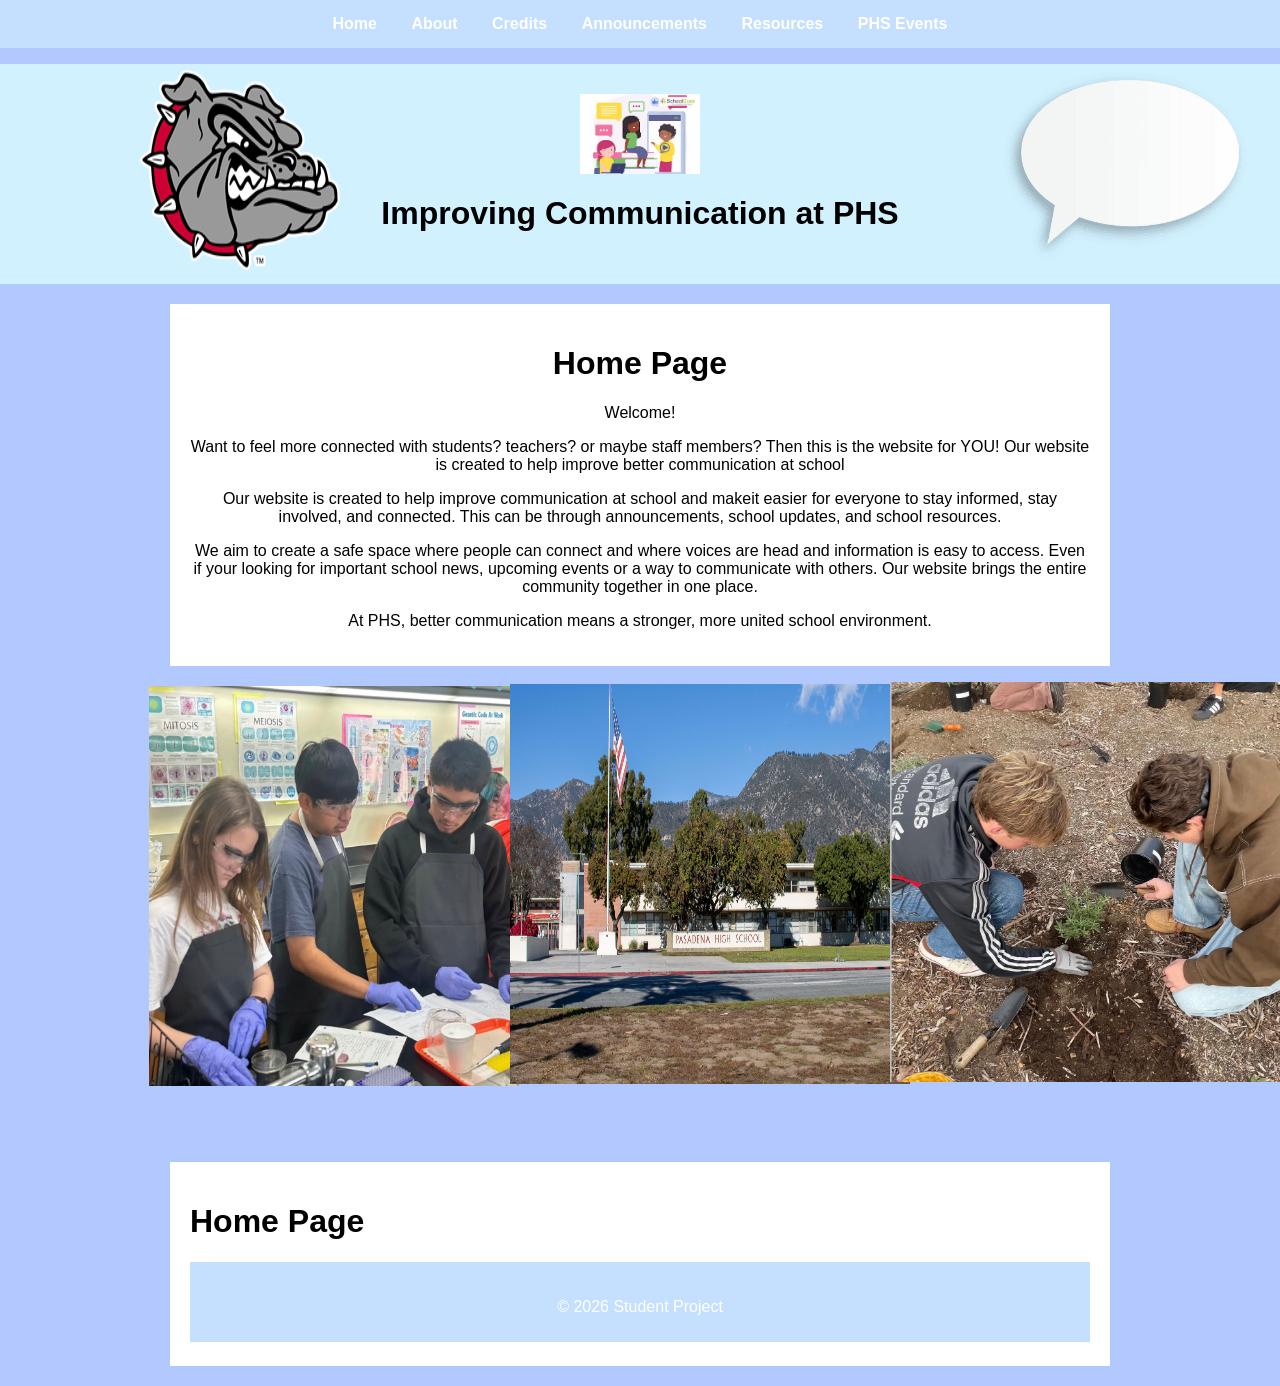
<file: index.html>
<!DOCTYPE html>
<html lang="en">
<head>
  <meta charset="UTF-8">
  <title>Home</title>
  <link rel="stylesheet" href="style.css">
</head>
<body>

<iframe src="nav.html" class="nav-frame"></iframe>

<header class="site-header">
  <div class="logo">
    <img src="logo.jpeg" alt="Our Logo">
    </div>
  <h1>Improving Communication at PHS</h1>
</header>

<main class="content">
  <h1 style="text-align: center;">Home Page</h1>
  <p style="text-align: center;">Welcome!</p>
  <p style="text-align: center;">Want to feel more connected with students? teachers? or maybe staff members? Then this is the website for YOU! Our website is created to help improve better communication at school </p>
  <p style="text-align: center;">Our website is created to help improve communication at school and makeit easier for everyone to stay informed, stay involved, and connected. This can be through announcements, school updates, and school resources.
  <p style="text-align: center;">We aim to create a safe space where people can connect and where voices are head and information is easy to access. Even if your looking for important school news, upcoming events or a way to communicate with others. Our website brings the entire community together in one place. 
  <p style="text-align: center;">At PHS, better communication means a stronger, more united school environment.</p>
</main>

    <div class="picture">
      <img src="picture.jpeg" alt="picture one">
    </div>


    <div class="picture1>">

    <div class="photo">

      <img src="photo.jpeg" alt="picture two">
    </div>

    <div class="photo3">
      <img src="photo3.jpeg" alt="picture three">
    </div>

    <div class="bulldog">
      <img src="bulldog.png" alt="bulldog logo">
    </div>

    <div class="talkbubble">
      <img src="talkbubble.webp" alt="talk logo">
    </div>

  
<main class="content">
  <h1 style=>Home Page</h1>


<iframe src="footer.html" class="footer-frame"></iframe>

</body>
</html>
</file>
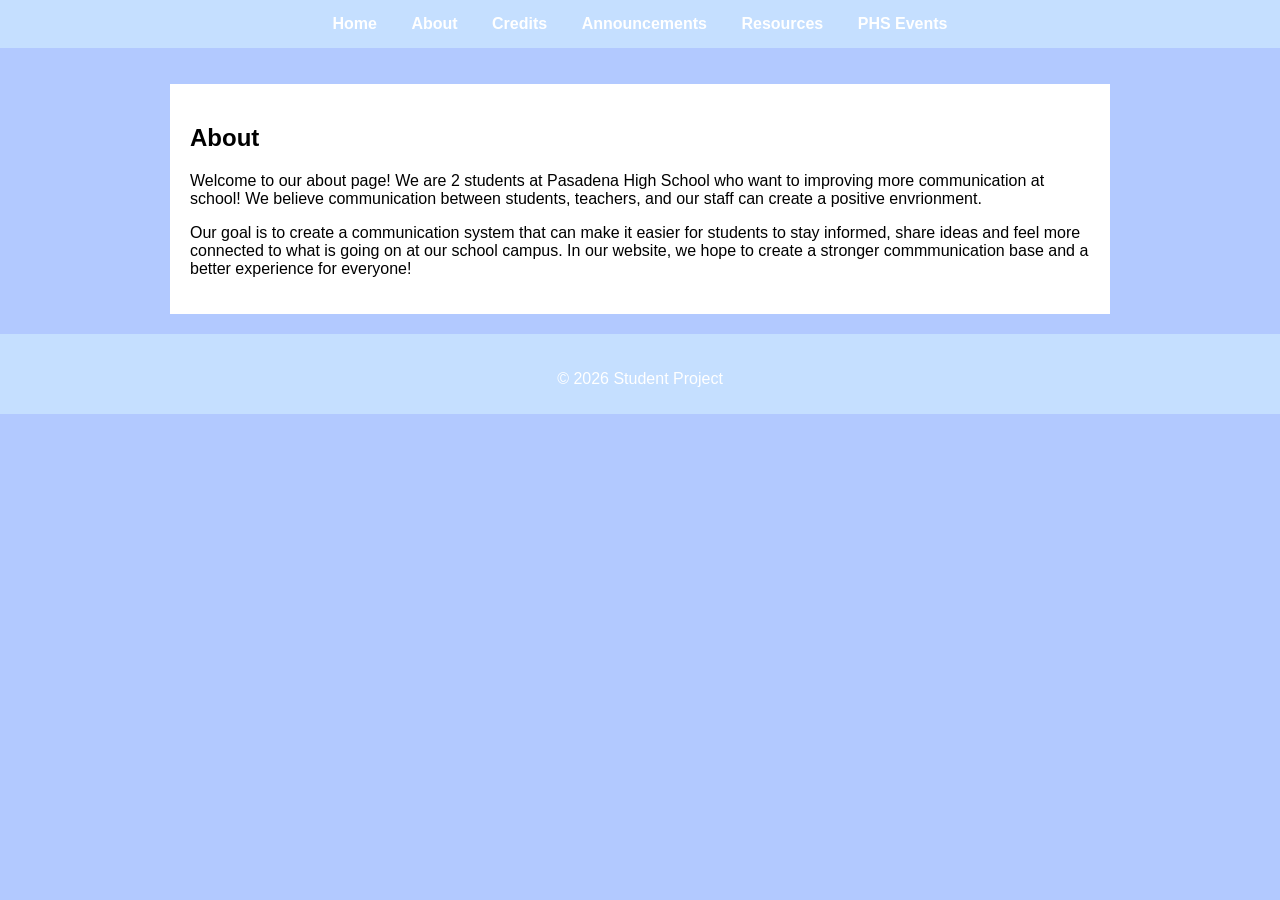
<file: about.html>
<!DOCTYPE html>
<html lang="en">
<head>
  <meta charset="UTF-8">
  <title>About</title>
  <link rel="stylesheet" href="style.css">
</head>
<body>

<iframe src="nav.html" class="nav-frame"></iframe>

<main class="content">
  <h2>About</h2>
  <p>Welcome to our about page! We are 2 students at Pasadena High School who want to improving more communication at school! We believe communication between students, teachers, and our staff can create a positive envrionment. 
  <p>Our goal is to create a communication system that can make it easier for students to stay informed, share ideas and feel more connected to what is going on at our school campus. In our website, we hope to create a stronger commmunication base and a better experience for everyone!
  </p>
</main>

<iframe src="footer.html" class="footer-frame"></iframe>

</body>
</html>
</file>
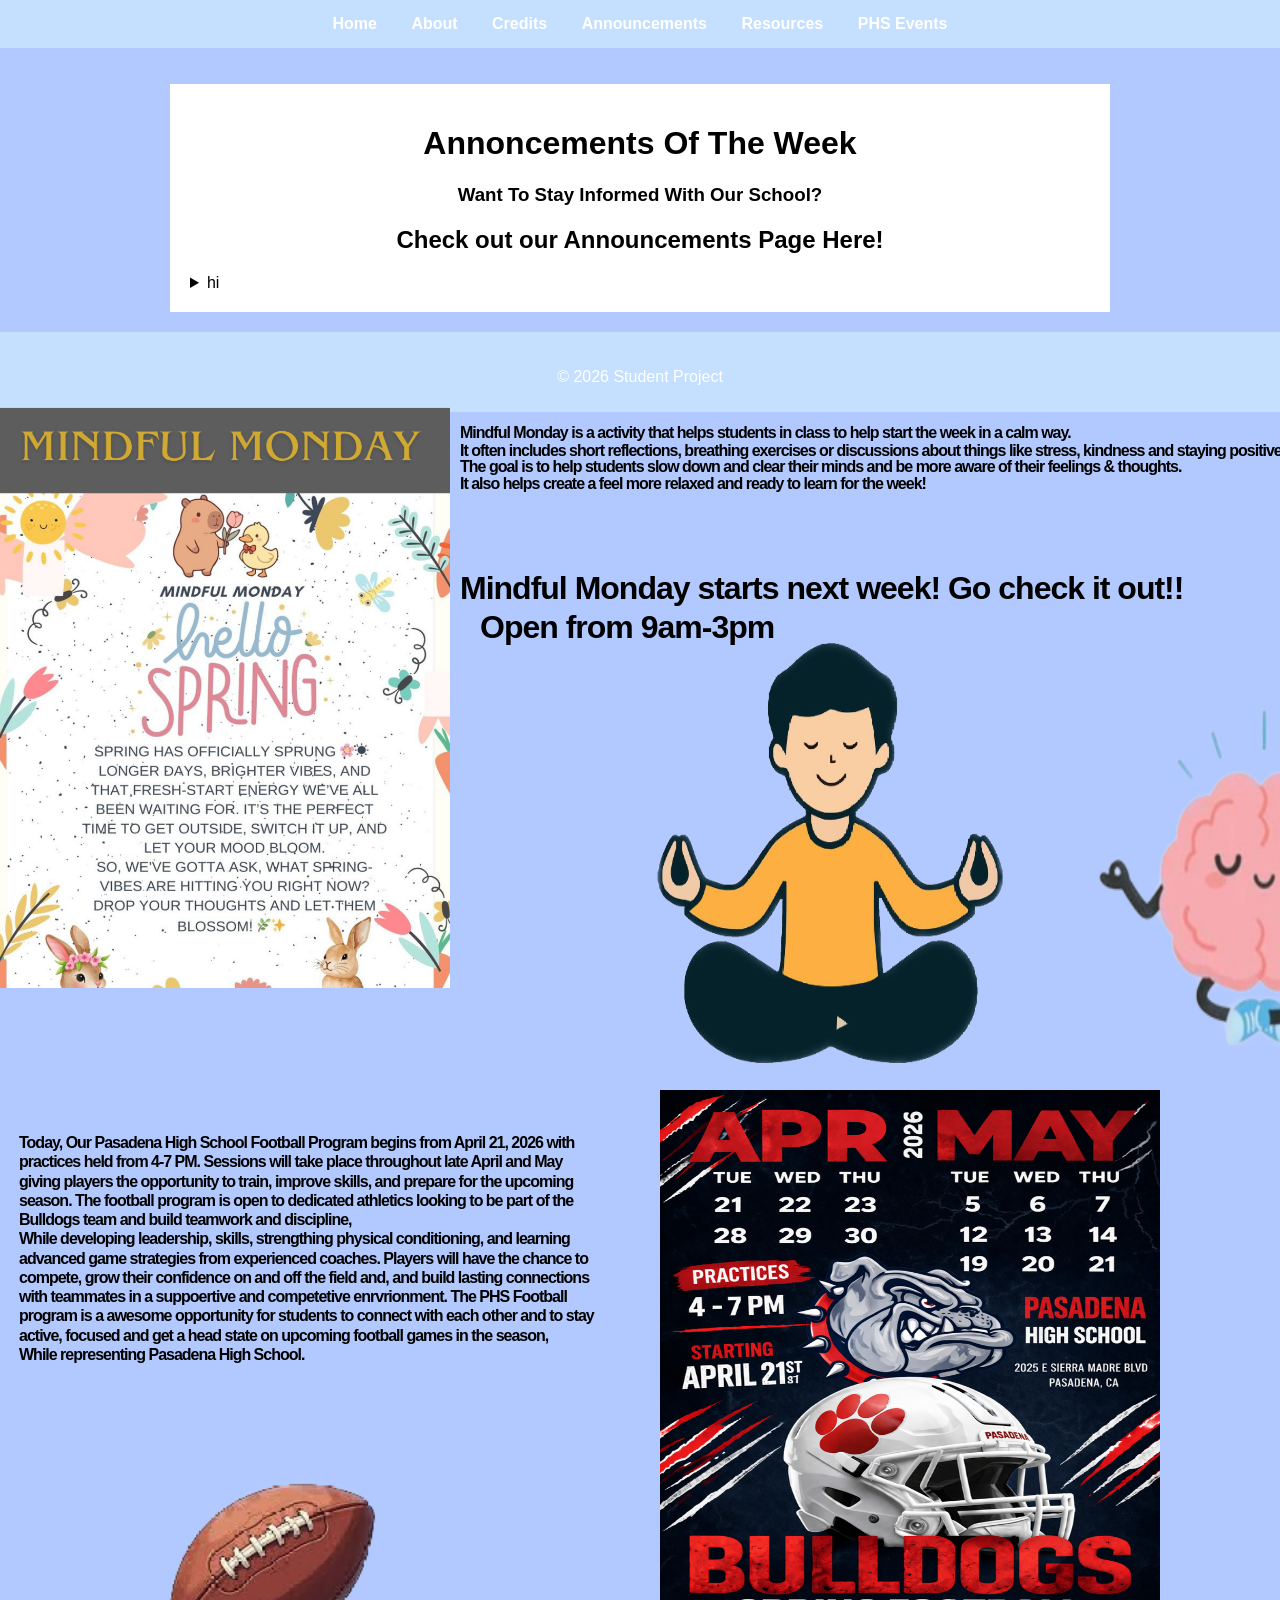
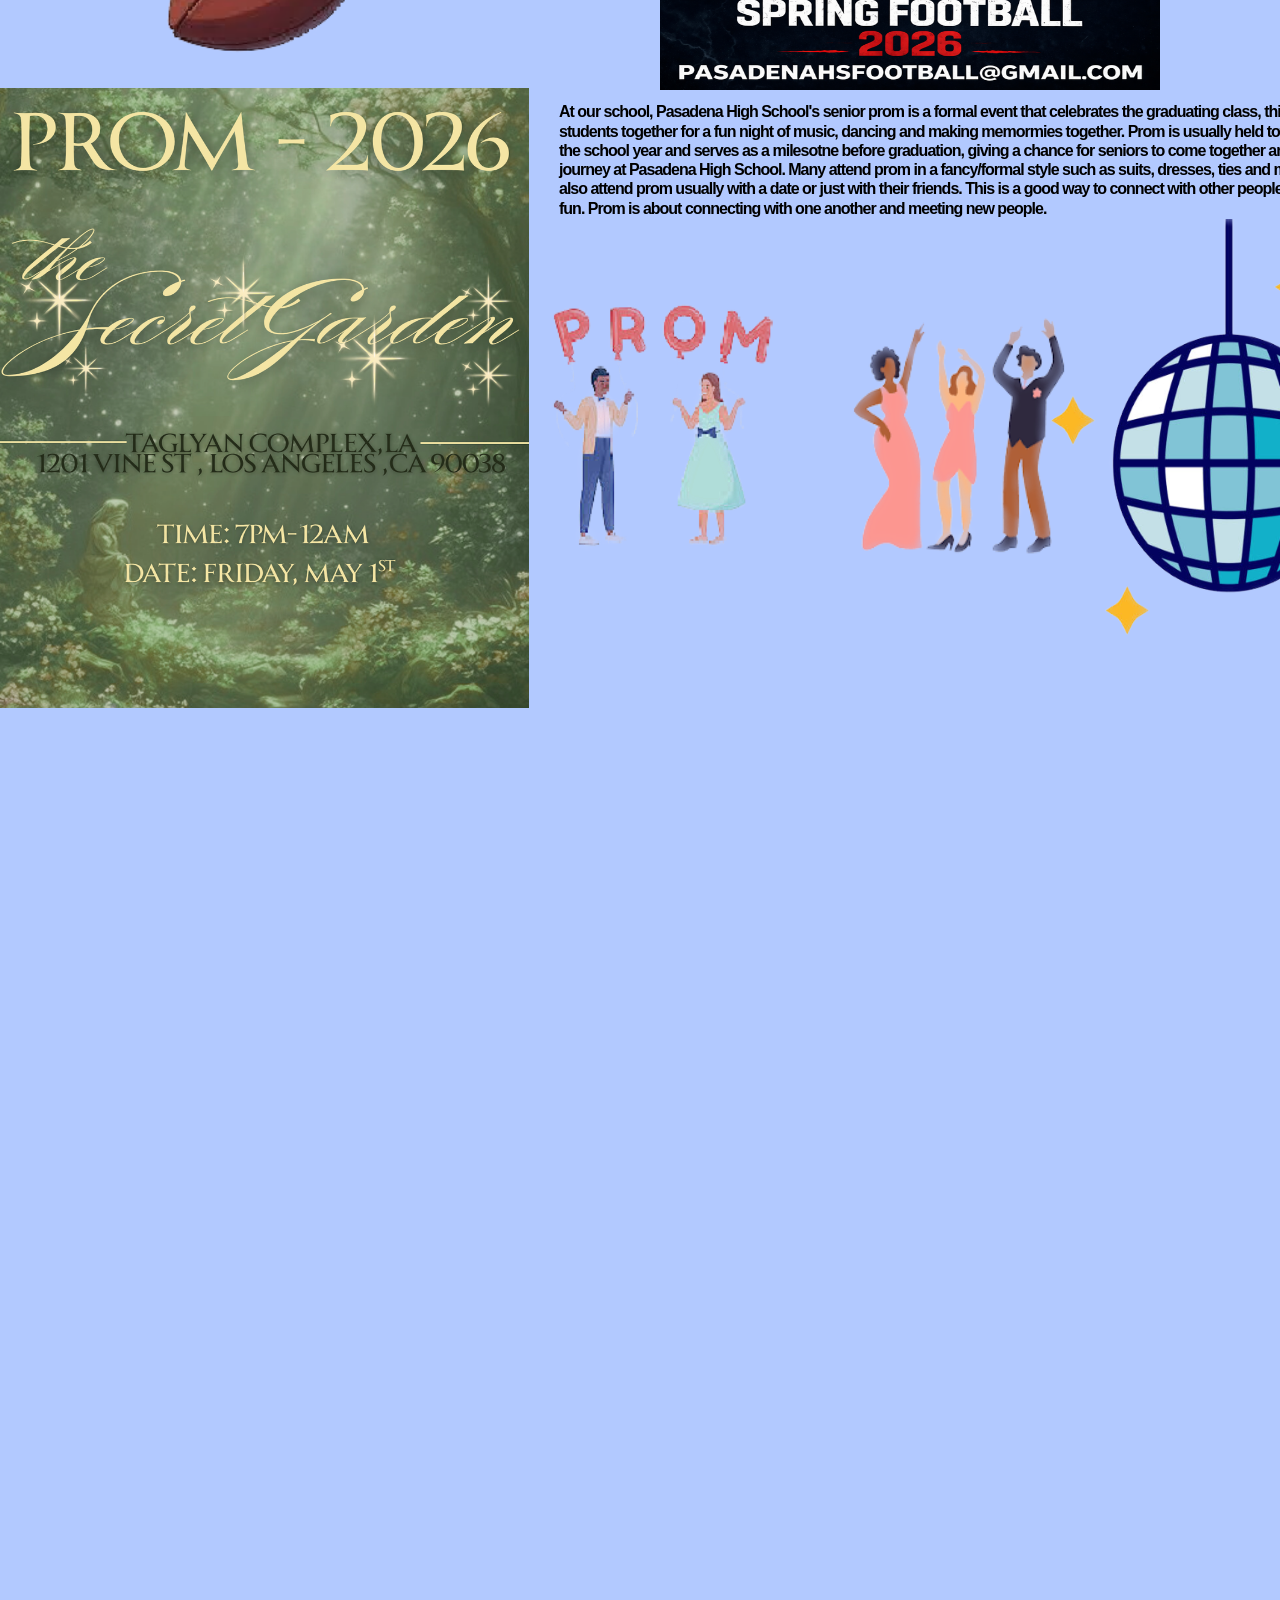
<file: announ.html>
<!DOCTYPE html>
<html lang="en">
<head>
  <meta charset="UTF-8">
  <title>Announcements</title>
  <link rel="stylesheet" href="style.css">
</head>
<body>

<iframe src="nav.html" class="nav-frame"></iframe>

<main class="content">
    <h1 style="text-align: center;">Annoncements Of The Week</h1>

  <h3 style="text-align: center;">Want To Stay Informed With Our School?</h3>
  <h2 style="text-align: center;">Check out our Announcements Page Here!</h2>
  <details>
    <summary>hi</summary>
    <p style="text-align: center;">hi</p>
  </details>
</main>

<iframe src="footer.html" class="footer-frame"></iframe>

</body>
</html>

    <div class="Mindful1">
      <img src="Mindful.png" alt="Mindful Monday">
    </div>

    <h4 style="position: relative; top: -489px; left: 460px; letter-spacing: -1px;">
Mindful Monday is a activity that helps students in class to help start the week in a calm way.    </h4>

    <h4 style="position: relative; top:-510px; left: 460px; letter-spacing: -1px;">
     It often includes short reflections, breathing exercises or discussions about things like stress, kindness and staying positive.

    <h4 style="position: relative; top:-533px; left: 460px; letter-spacing: -1px;">
      The goal is to help students slow down and clear their minds and be more aware of their feelings & thoughts.

    <h4 style="position: relative; top:-556px; left: 460px; letter-spacing: -1px;">
      It also helps create a feel more relaxed and ready to learn for the week! 

    <h1 style="position: relative; top:-500px; left: 460px; letter-spacing: -1px;">
      Mindful Monday starts next week! Go check it out!!

          <h1 style="position: relative; top:-520px; left: 480px; letter-spacing: -1px;">
           Open from 9am-3pm



    <div class="brain">
      <img src="brain.png" alt="Brain pic">
    </div>

    <div class="mindful">
      <img src="mindful2.png" alt="mindful pic">
    </div>

    <div class="football">
      <img src="football.png" alt ="football">
    </div>

    


    <h4 style="position: relative; top:-935px; left: 19px; letter-spacing: -1px;">
   Today, Our Pasadena High School Football Program begins from April 21, 2026 with
   
    <h4 style="position: relative; top:-955px; left: 19px; letter-spacing: -1px;">
  practices held from 4-7 PM. Sessions will take place throughout late April and May

    <h4 style="position: relative; top:-975px; left: 19px; letter-spacing: -1px;">
    giving players the opportunity to train, improve skills, and prepare for the upcoming 

    <h4 style="position: relative; top:-995px; left: 19px; letter-spacing: -1px;">
    season. The football program is open to dedicated athletics looking to be part of the 

    <h4 style="position: relative; top:-1015px; left: 19px; letter-spacing: -1px;">
     Bulldogs team and build teamwork and discipline, 

    <h4 style="position: relative; top:-1035px; left: 19px; letter-spacing: -1px;">
    While developing leadership, skills, strengthing physical conditioning, and learning
    
    <h4 style="position: relative; top:-1055px; left: 19px; letter-spacing: -1px;">
  advanced game strategies from experienced coaches. Players will have the chance to 

    <h4 style="position: relative; top:-1075px; left: 19px; letter-spacing: -1px;">
   compete, grow their confidence on and off the field and, and build lasting connections

    <h4 style="position: relative; top:-1095px; left: 19px; letter-spacing: -1px;">
      with teammates in a suppoertive and competetive enrvrionment. The PHS Football 

    <h4 style="position: relative; top:-1115px; left: 19px; letter-spacing: -1px;">
      program is a awesome opportunity for students to connect with each other and to stay

    <h4 style="position: relative; top:-1135px; left: 19px; letter-spacing: -1px;">
    active, focused and get a head state on upcoming football games in the season,

    <h4 style="position: relative; top:-1155px; left: 19px; letter-spacing: -1px;">
    While representing Pasadena High School.

    <div class="ball">
      <img src="ball.jpeg" alt="ball">
    </div>

    <div class="prom">
      <img src="prom.png" alt ="prom"
    </div>

        <h4 style="position: relative; top: -630px; left: 540px; letter-spacing: -1px;">
At our school, Pasadena High School's senior prom is a formal event that celebrates the graduating class, this brings many 

        <h4 style="position: relative; top: -650px; left: 540px; letter-spacing: -1px;">
students together for a fun night of music, dancing and making memormies together. Prom is usually held towards the end of

        <h4 style="position: relative; top: -670px; left: 540px; letter-spacing: -1px;">
the school year and serves as a milesotne before graduation, giving a chance for seniors to come together and reflect their 

        <h4 style="position: relative; top: -690px; left: 540px; letter-spacing: -1px;">
 journey at Pasadena High School. Many attend prom in a fancy/formal style such as suits, dresses, ties and more! Many people

         <h4 style="position: relative; top: -710px; left: 540px; letter-spacing: -1px;">
also attend prom usually with a date or just with their friends. This is a good way to connect with other people! and to have 

        <h4 style="position: relative; top: -730px; left: 540px; letter-spacing: -1px;">
fun. Prom is about connecting with one another and meeting new people. 

<div class="prom2">
      <img src="prom2.png" alt="prom">
    </div>

<div class="prom3">
      <img src="prom3.png" alt="prom">
    </div>

    <div class="disco">
      <img src="disco.png" alt="disco">
    </div>
</file>
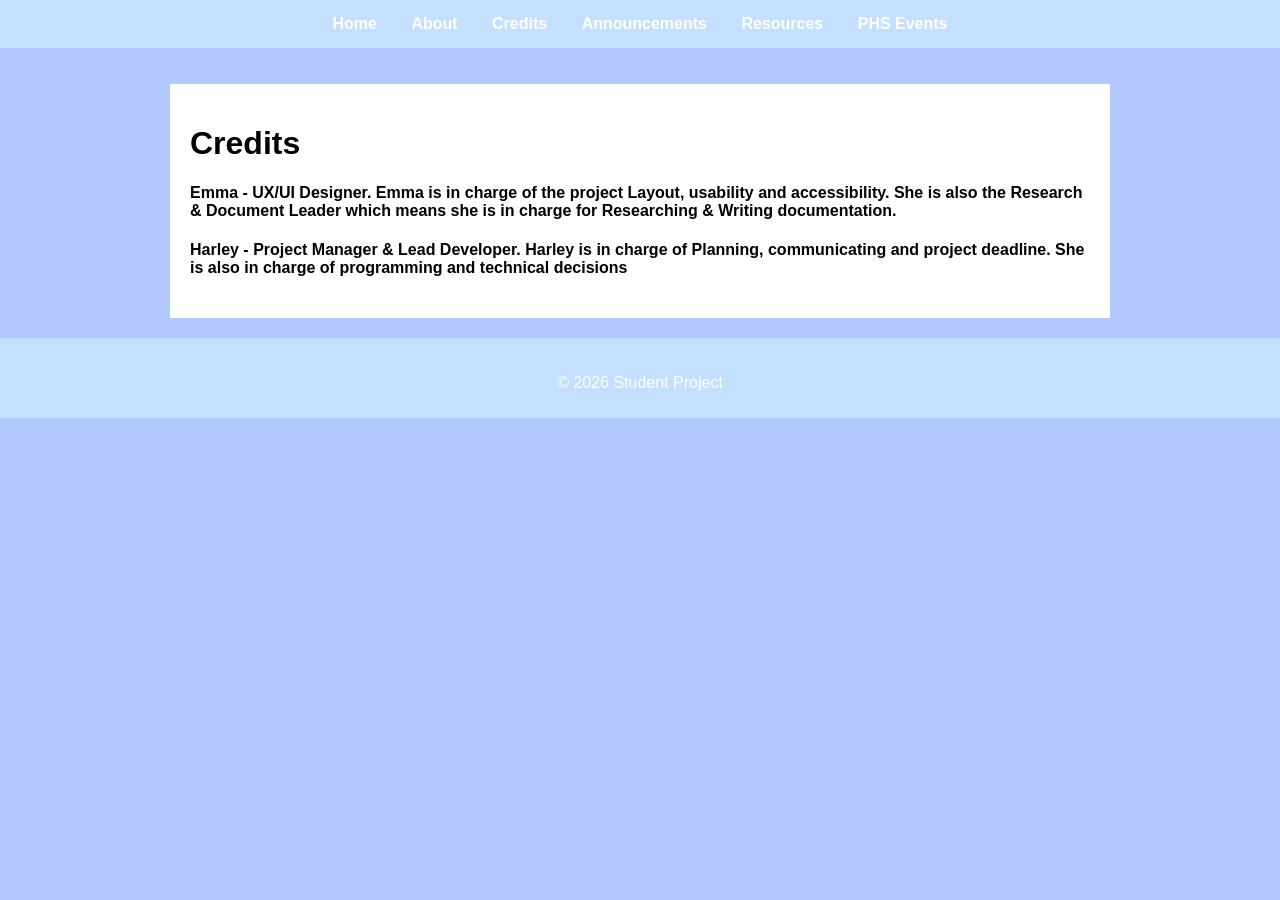
<file: credits.html>
<!DOCTYPE html>
<html lang="en">
<head>
  <meta charset="UTF-8">
  <title>Credits</title>
  <link rel="stylesheet" href="style.css">
</head>
<body>

<iframe src="nav.html" class="nav-frame"></iframe>

<main class="content">
  <h1>Credits</h1>
  <h4>Emma - UX/UI Designer. Emma is in charge of the project Layout, usability and accessibility. She is also the Research & Document Leader which means she is in charge for Researching & Writing documentation.  </h4>
  <h4>Harley - Project Manager & Lead Developer. Harley is in charge of Planning, communicating and project deadline. She is also in charge of programming and technical decisions </h4>
</main>

<iframe src="footer.html" class="footer-frame"></iframe>

</body>
</html>
</file>
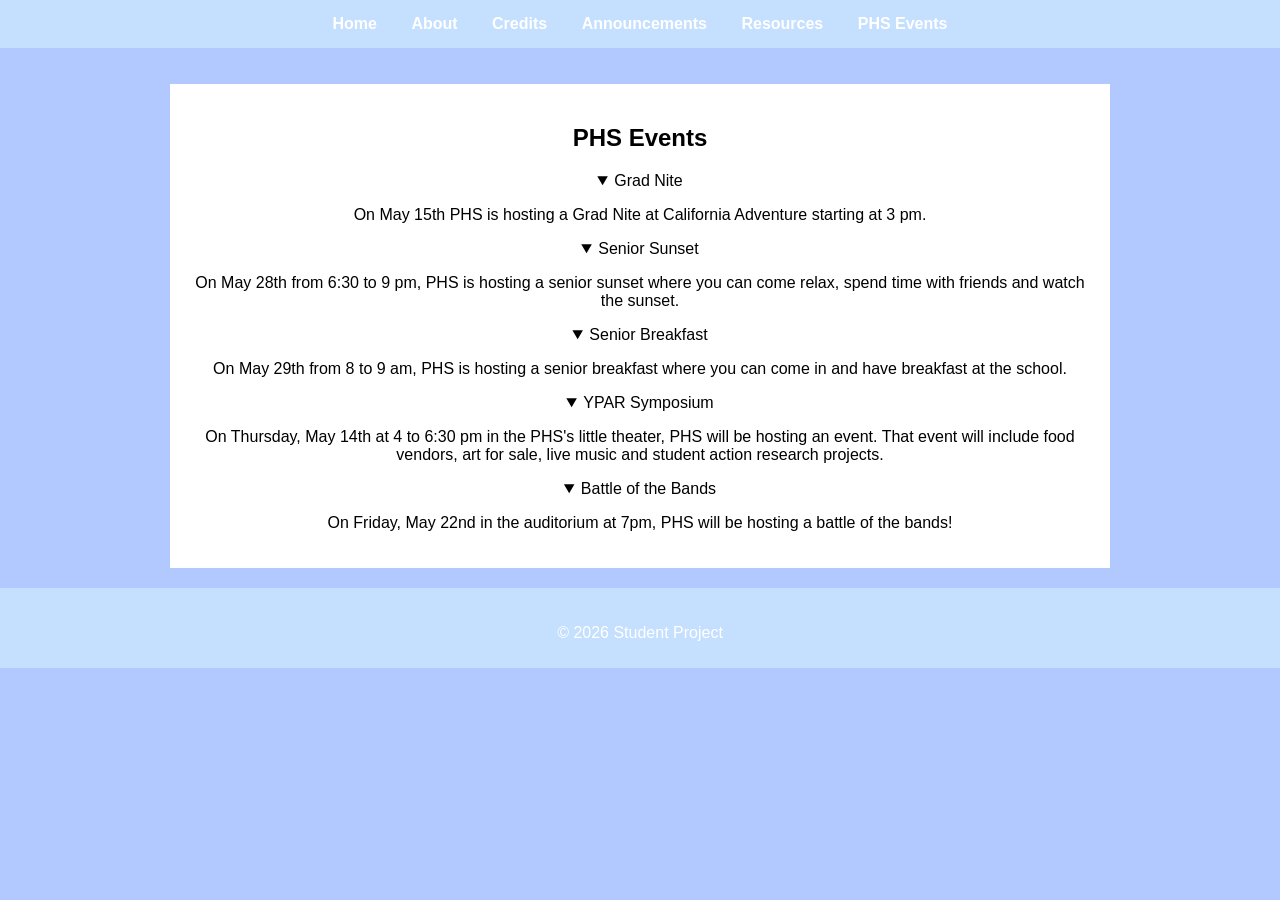
<file: events.html>
<!DOCTYPE html>
<html lang="en">
<head>
  <meta charset="UTF-8">
  <title>PHS Events</title>
  <link rel="stylesheet" href="style.css">
</head>
<body>

<iframe src="nav.html" class="nav-frame"></iframe>

<main class="content">
  <h2 style="text-align: center;">PHS Events</h2>
    <details open>
    <summary style="text-align: center;">Grad Nite</summary>
    <p style="text-align: center;">On May 15th PHS is hosting a Grad Nite at California Adventure starting at 3 pm.</p>
    </details>
    <details open>
    <summary style="text-align: center;">Senior Sunset</summary>
    <p style="text-align: center;">On May 28th from 6:30 to 9 pm, PHS is hosting a senior sunset where you can come relax, spend time with friends and watch the sunset.</p>
    </details>
    <details open>
    <summary style="text-align: center;">Senior Breakfast</summary>
    <p style="text-align: center;">On May 29th from 8 to 9 am, PHS is hosting a senior breakfast where you can come in and have breakfast at the school.</p>
    </details>
    <details open>
    <summary style="text-align: center;">YPAR Symposium</summary>
    <p style="text-align: center;">On Thursday, May 14th at 4 to 6:30 pm in the PHS's little theater, PHS will be hosting an event. That event will include food vendors, art for sale, live music and student action research projects.</p>
    </details>
    <details open>
    <summary style="text-align: center;">Battle of the Bands</summary>
    <p style="text-align: center;">On Friday, May 22nd in the auditorium at 7pm, PHS will be hosting a battle of the bands!</p>
  </details>
</main>

<iframe src="footer.html" class="footer-frame"></iframe>

</body>
</html>
</file>
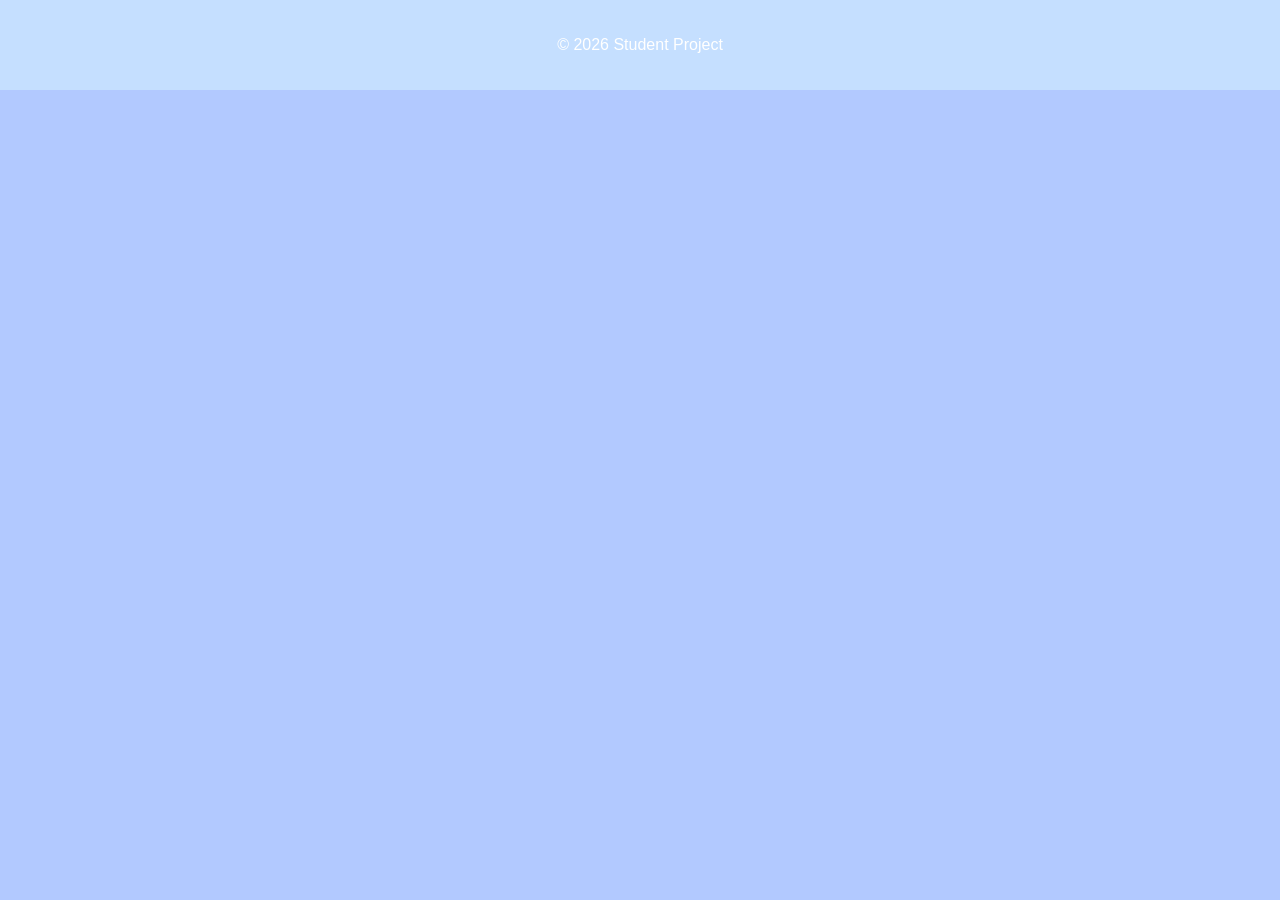
<file: footer.html>
<!DOCTYPE html>
<html lang="en">
<head>
<meta charset="UTF-8">
<link rel="stylesheet" href="style.css">
</head>
<body class="embedded-body">
<footer class="site-footer">
  <p>© 2026 Student Project</p>
</footer>
</body>
</html>
</file>
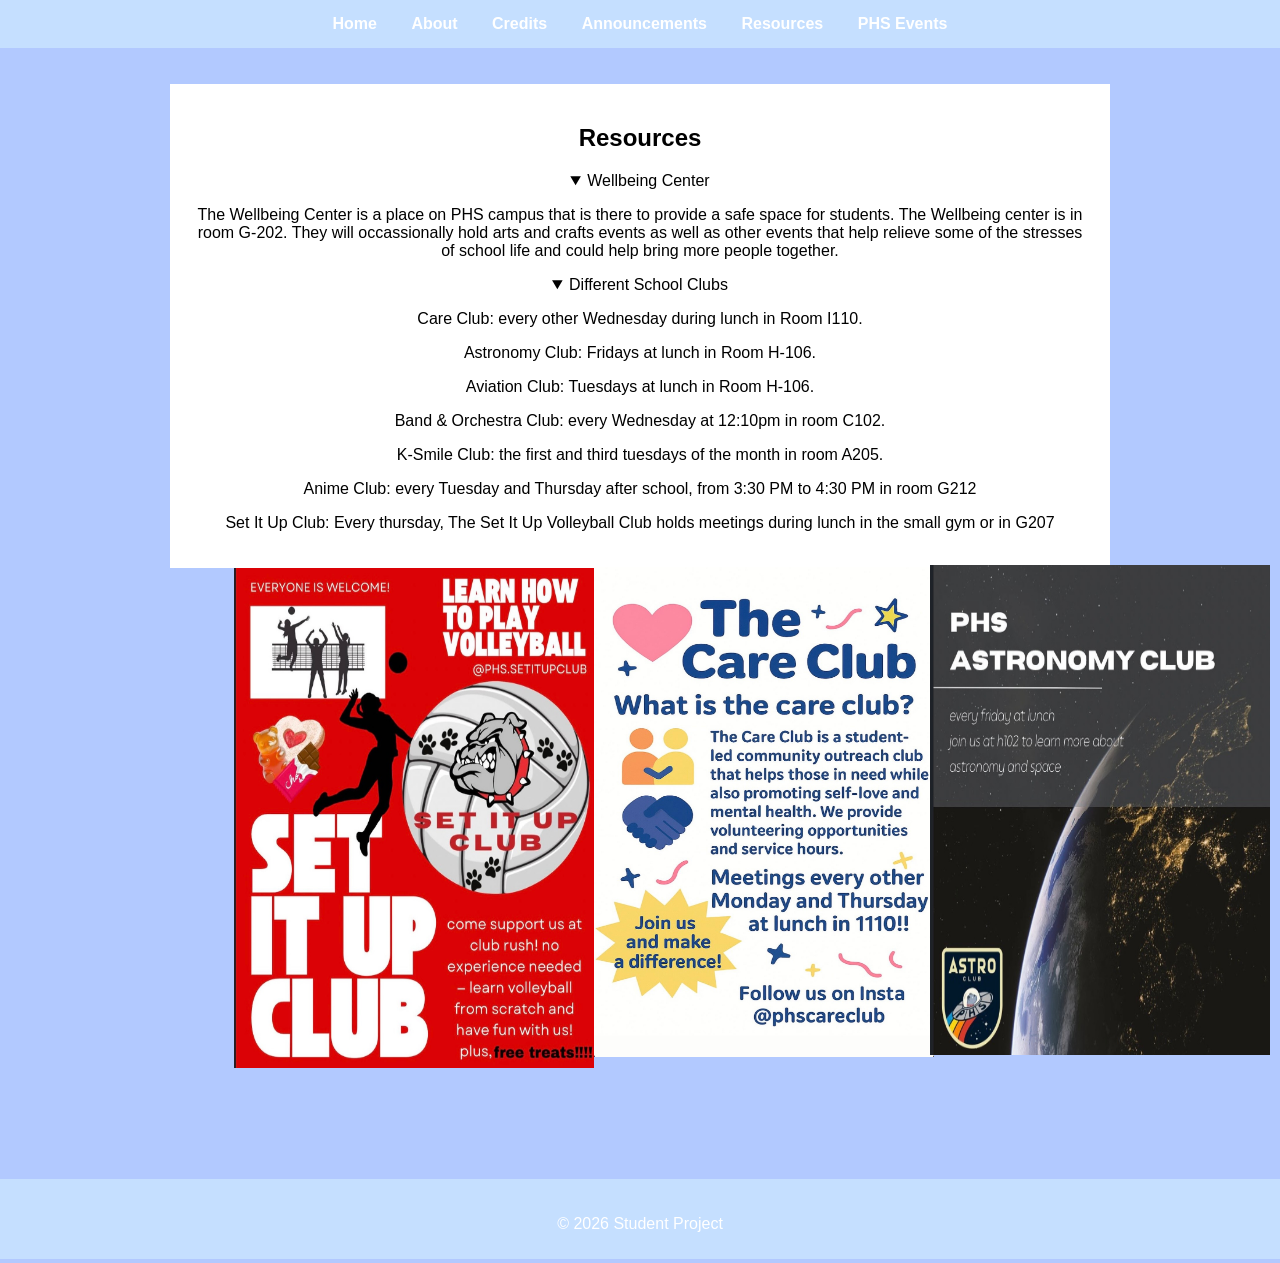
<file: resources.html>
<!DOCTYPE html>
<html lang="en">
<head>
  <meta charset="UTF-8">
  <title>Resources</title>
  <link rel="stylesheet" href="style.css">
</head>
<body>

<iframe src="nav.html" class="nav-frame"></iframe>

<main class="content">
  <h2 style="text-align: center;">Resources</h2>
  <details open>
    <summary style="text-align: center;">Wellbeing Center</summary>
    <p style="text-align: center;">The Wellbeing Center is a place on PHS campus that is there to provide a safe space for students. The Wellbeing center is in room G-202. They will occassionally hold arts and crafts events as well as other events that help relieve some of the stresses of school life and could help bring more people together.</p>
  </details>
  <details open>
    <summary style="text-align: center;">Different School Clubs</summary>
    <p style="text-align: center;">Care Club: every other Wednesday during lunch in Room I110.</p>
    <p style="text-align: center;">Astronomy Club: Fridays at lunch in Room H-106.</p>
    <p style="text-align: center;">Aviation Club: Tuesdays at lunch in Room H-106.</p>
    <p style="text-align: center;">Band & Orchestra Club: every Wednesday at 12:10pm in room C102.</p>
    <p style="text-align: center;">K-Smile Club: the first and third tuesdays of the month in room A205.</p>
    <p style="text-align: center;">Anime Club: every Tuesday and Thursday after school, from 3:30 PM to 4:30 PM in room G212</p>
    <p style="text-align: center;">Set It Up Club: Every thursday, The Set It Up Volleyball Club holds meetings during lunch in the small gym or in G207</p>
  </details>
</main>

  <div class ="photo4">
      <img src="photo4.jpeg" alt="photo4">
    </div>

    <div class="photo5">
      <img src="Photo5.jpeg" alt="photo5">
    </div>

    <div class="photo6">
      <img src="Photo6.jpeg" alt="photo6">
    </div>

<iframe src="footer.html" class="footer-frame"></iframe>

</body>
</html>
</file>
<file: style.css>
body {
  margin: 0;
  font-family: Arial, sans-serif;
  background: #b2c9ff;
}

.embedded-body {
  margin: 0;
}

.nav-frame {
  width: 100%;
  height: 60px;
  border: none;
}

.footer-frame {
  width: 100%;
  height: 80px;
  border: none;
}

.top-nav {
  background: #c5dfff;
  padding: 15px;
  text-align: center;
}

.top-nav a {
  color: rgb(255, 255, 255);
  text-decoration: none;
  margin: 0 15px;
  font-weight: bold;
}

.site-header {
  background: #d2f1ff;
  padding: 30px;
  text-align: center;
}

.logo {
  width: 80px;
  height: 80px;
  margin: 0 auto 10px;
  background: #d0a3a3;
  line-height: 80px;
  text-align: center;
}

.content {
  max-width: 900px;
  margin: 20px auto;
  background: #ffffff;
  padding: 20px;
}

.site-footer {
  background: #c5dfff;
  color: white;
  text-align: center;
  padding: 20px;
}
.logo img {
  width: 120px;
  height: -500px;
  margin-left: -20px;
}
.picture img {
  width: 370px; 
  height: 400px;
  margin-left: 149px;
  margin-bottom: -20px;
}
.photo img {
  width: 400px;
  height: 400px;
  margin-left: 510px;
  margin-top: -470px;
}
.photo3 img {
  width: 400px;
  height: 400px;
  margin-left: 890px;
  margin-top: -450px;
  margin-bottom: 20px;
}
.bulldog img{
  width: 200px;
  height:200px;
  margin-top: -1100px;
  margin-bottom: 850px;
  margin-left: 140px;
}
.talkbubble img{
  width: 250px;
  height:200px;
  margin-top: -1200px;
  margin-bottom: 870px;
  margin-left: 1000px;
}
.photo4 img{
   width: 360px;
  height: 500px;
  margin-left: 234px;
  margin-top: -20px;
  margin-bottom: 10px;
}
.photo5 img{
  width: 340px;
  height: 490px;
  margin-left: 594px;
  margin-top: -515px;
  margin-bottom: 100px;
}
.photo6 img{
  width: 340px;
  height: 490px;
  margin-left: 930px;
  margin-top: -600px;
  margin-bottom: 120px;
}
.Mindful1 img{
 width: 460px;
  height: 580px;
  margin-left: -10px;
  margin-top: -8px;
  margin-bottom: -100px;
}
.brain img{
  width: 1100px;
  height: 1100px;
  margin-top: -300px;
  margin-left: 230px;

}
.mindful img{
   width: 500px;
  height: 500px;
  margin-top: -900px;
  margin-left: 100px;
  margin-bottom: 380px;
}
.football img{
   width: 500px;
  height: 600px;
  margin-left: 180px;
  margin-top: -500px;
  margin-bottom: -170px;
}
.ball img{
   width: 1100px;
  height: 800px;
  margin-left: -300px;
  margin-top: -200px;

}
.prom img{
   width: 530px;
  height: 620px;
  margin-top: -280px;
  margin-left: -20px;

}
.prom2 img{
   width: 1000px;
  height: 800px;
  margin-top: -200px;
  margin-left: -400px;
}

.prom3 img{
  width: 1000px;
  height: 800px;
  margin-top: -800px;
  margin-left: -100px;
}
.disco img{
  width: 600px;
  height: 500px;
  margin-top: -800px;
  margin-left: 370px;
  margin-bottom: 160px;


}
</file>
